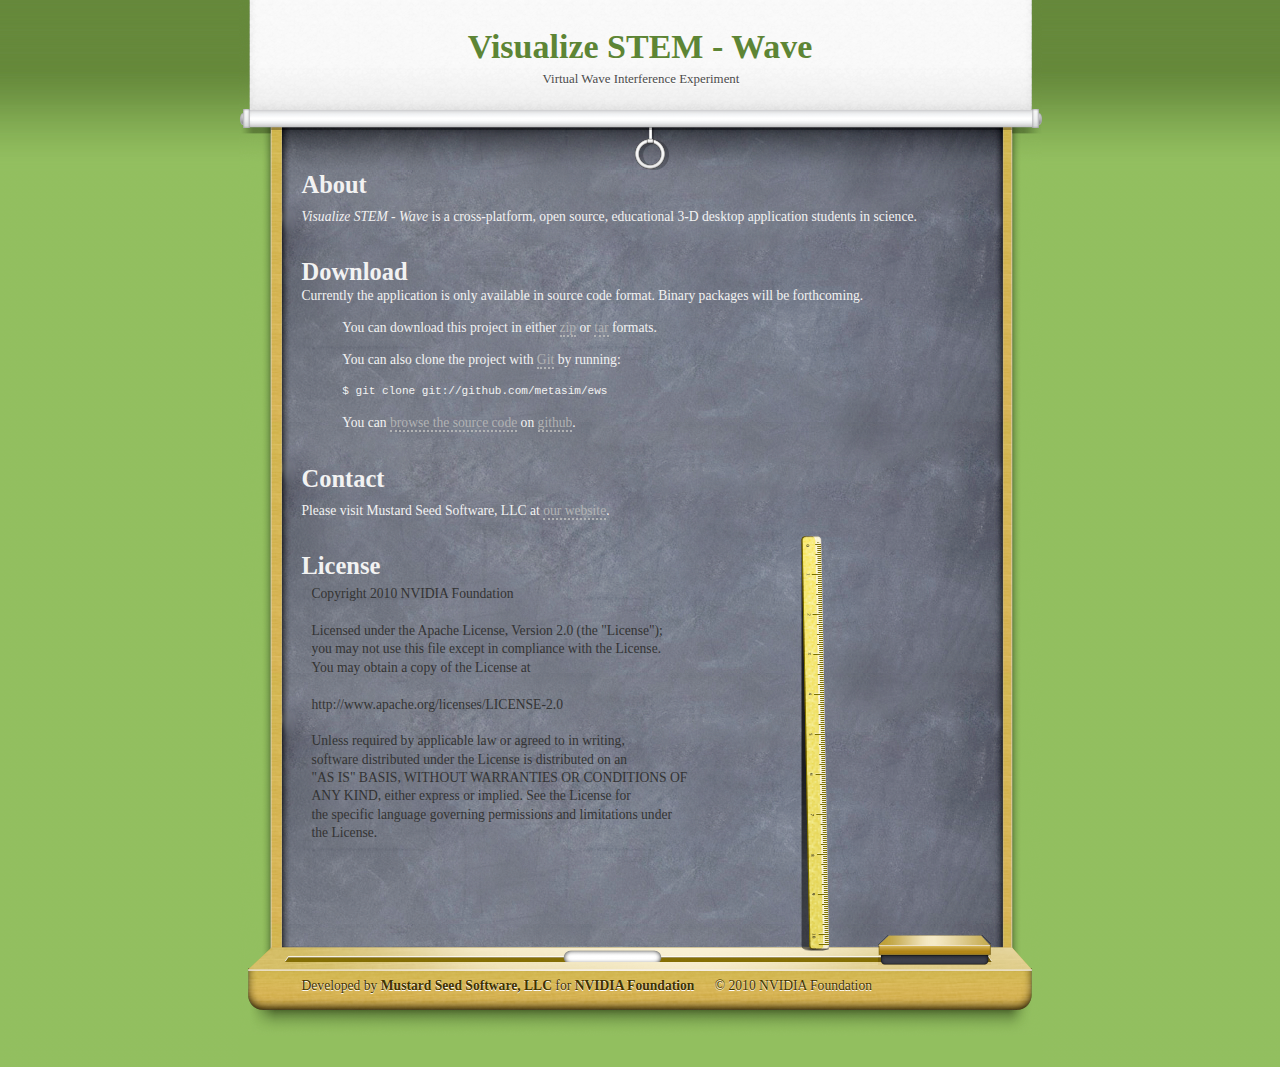
<file: index.html>
<!DOCTYPE html PUBLIC "-//W3C//DTD XHTML 1.0 Strict//EN" "http://www.w3.org/TR/xhtml1/DTD/xhtml1-strict.dtd">
<html xmlns="http://www.w3.org/1999/xhtml">
	<head>
		<meta http-equiv="content-type" content="text/html; charset=utf-8" />
		<meta name="robots" content="all" />
		<link rel="icon" href="http://metasim.github.com/ews/favicon.ico" type="image/x-icon" />
		<link rel="shortcut icon" href="http://metasim.github.com/ews/favicon.ico" type="image/x-icon" />
		
		<title>Visualize STEM - Wave</title>
		<link rel="stylesheet" type="text/css" media="screen" href="rw_common/themes/school/styles.css"  />
		<link rel="stylesheet" type="text/css" media="print" href="rw_common/themes/school/print.css"  />
		<link rel="stylesheet" type="text/css" media="handheld" href="rw_common/themes/school/handheld.css"  />
		<link rel="stylesheet" type="text/css" media="screen" href="rw_common/themes/school/css/styles/blackboard.css" />
		<link rel="stylesheet" type="text/css" media="screen" href="rw_common/themes/school/css/header/header_center.css" />
		<link rel="stylesheet" type="text/css" media="screen" href="rw_common/themes/school/css/sidebar/sidebar_hide.css" />
		<link rel="stylesheet" type="text/css" media="screen" href="rw_common/themes/school/css/objects/chalk.css" />
		<link rel="stylesheet" type="text/css" media="screen" href="rw_common/themes/school/css/objects/eraser.css" />
		<link rel="stylesheet" type="text/css" media="screen" href="rw_common/themes/school/css/objects/ruler.css" />
		<link rel="stylesheet" type="text/css" media="screen" href="rw_common/themes/school/css/fonts/comic.css" />
		
		
		<script type="text/javascript" src="rw_common/themes/school/javascript.js"></script>
		
		
		
	</head>
<body>
<div id="top_grad"></div>
<div id="projector"></div>
<div id="container"><!-- Start container -->
	<div id="pageHeader"><!-- Start page header -->
		
		<h1>Visualize STEM - Wave</h1>
		<h2>Virtual Wave Interference Experiment</h2>
	</div><!-- End page header -->
	
	<div id="contentContainer"><!-- Start main content wrapper -->
		<div id="content"><!-- Start content -->
			<h2>About</h2>

<p><em>Visualize STEM - Wave</em> is a cross-platform, open source, educational 3-D desktop application students in science.</p>
<br />

<h2>Download</h2>

Currently the application is only available in source code format. Binary packages will be forthcoming.
<div style="padding-left: 3em">
    <p>
      You can download this project in either
      <a href="http://github.com/metasim/ews/zipball/master">zip</a> or
      <a href="http://github.com/metasim/ews/tarball/master">tar</a> formats.
    </p>
    <p>You can also clone the project with <a href="http://git-scm.com">Git</a>
      by running:
      <pre>$ git clone git://github.com/metasim/ews</pre>
    </p>
	<p>You can <a href="http://metasim.github.com/ews/">browse the source code</a> on <a href="http://github.com/">github</a>.</p>
</div>

<br />
<h2>Contact</h2> 

<p>Please visit Mustard Seed Software, LLC at <a href="http://mseedsoft.com" rel="external" title="Mustard Seed Software, LLC">our website</a>.</p>
<br />

<h2>License</h2>
<blockquote>Copyright 2010 NVIDIA Foundation<br /><br />
Licensed under the Apache License, Version 2.0 (the "License");<br />
you may not use this file except in compliance with the License.<br />
You may obtain a copy of the License at<br /><br />
http://www.apache.org/licenses/LICENSE-2.0<br /><br />

Unless required by applicable law or agreed to in writing, <br />
software distributed under the License is distributed on an <br />
"AS IS" BASIS, WITHOUT WARRANTIES OR CONDITIONS OF <br />
ANY KIND, either express or implied. See the License for <br />
the specific language governing permissions and limitations under <br />
the License.
</blockquote>



		</div><!-- End content -->
	</div><!-- End main content wrapper -->
	
	<div id="sidebarContainer"><!-- Start Sidebar wrapper -->
		<div id="navcontainer"><!-- Start Navigation -->
			<ul><li><a href="./" rel="self" id="current">Visualize STEM - Wave</a></li></ul>
		</div><!-- End navigation --> 
		<div id="sidebar"><!-- Start sidebar content -->
			<h1 class="sideHeader"></h1><!-- Sidebar header -->
			<!-- sidebar content you enter in the page inspector -->
			 <!-- sidebar content such as the blog archive links -->
		</div><!-- End sidebar content -->
	</div><!-- End sidebar wrapper -->
	
	<div class="clearer"></div>
	<div id="breadcrumbcontainer"><!-- Start the breadcrumb wrapper -->
				
	</div><!-- End breadcrumb -->
	<div id="footer"><!-- Start Footer -->
		<div id="eraser"></div>
		<div id="chalk"></div>
		<div id="ruler"></div>
		<p>Developed by <a href="http://mseedsoft.com">Mustard Seed Software, LLC</a> for <a href="http://www.nvidia.com/object/corporate_community.html">NVIDIA Foundation</a>&nbsp;&nbsp;&nbsp;&nbsp;&nbsp;&nbsp;&copy; 2010 NVIDIA Foundation</p>
	</div><!-- End Footer -->
</div><!-- End container -->
</body>
</html>
</file>
<file: rw_common/themes/school/styles.css>
/* @group General Styles */
/* the body has a default font set here, however if you use the font variations, this will be overridden by those variation. We have set a font family here so that if the font is not available on a certain broswer it will use this family. */
body {
	background: repeat url(images/body_bg.png);
	margin: 0;
	color: #f2f2f2;
	font: 0.85em/1.35em 'Lucida Grande', LucidaGrande, Lucida, Helvetica, Arial, sans-serif;
	padding: 0;
}

p {
}

b, strong {

}

a:link, a:visited {
	color: #b1b2b3;
	text-decoration: none;
	border-bottom: 2px dotted #b1b2b3;
}

a:hover, a:active {
	color: #ffffff;
}

img {

}

.image-left {
	float: left;
	margin: 3px 3px 3px 0;
}

.image-right {
	float: right;
	margin: 3px 0 3px 3px;
}
	
/* @end */

/* @group Layout */
.clearer {
	clear: both;
}

#top_grad {
	position: absolute;
	top: 0;
	left: 0;
	display: block;
	width: 102%;
	z-index: 0;
	height: 171px;
	background: repeat-x url(images/body_top_grad.png);
}

html > body #top_grad {
	width: 100%;
}

#projector {
	width: 100%;
	height: 192px;
	display: none;
	position: fixed;
	bottom: 0;
	z-index: 50;
}

#eraser {
	width: 113px;
	height: 31px;
	position: absolute;
	right: 51px;
	top: 43px;
	display: none;
}

#chalk {
	width: 99px;
	height: 14px;
	position: absolute;
	left: 324px;
	top: 57px;
	display: none;
}

#ruler {
	width: 28px;
	height: 415px;
	position: absolute;
	top: -356px;
	right: 213px;
	display: none;
}

#container {
	margin-right: auto;
	margin-left: auto;
	width: 803px;
	position: relative;
	z-index: 1;
}

#pageHeader {
	height: 171px;
}

#pageHeader img {
	float: right;
	margin-right: 10px;
}

#pageHeader h1 {
	margin: 0 63px 6px 63px;
	line-height: 1em;
	padding-top: 30px;
	color: #5d8535;
	font-size: 2.5em;
}

#pageHeader h2 {
	color: #4c4c4c;
	font-weight: normal;
	font-size: 0.95em;
	margin: 0 63px 0 65px;
	text-shadow: 0px 1px 0px #ffffff;
}

#contentContainer {
	padding-bottom: 20px;
	width: 580px;
	float: left;
}

#contentContainer #content {
	padding-right: 20px;
	padding-left: 63px;
}

#sidebarContainer {
	float: right;
	width: 177px;
}

#sidebarContainer #sidebar {
	padding-left: 10px;
	padding-right: 10px;
}

#sidebarContainer .sideHeader {
	font-size: 1.2em;
}

#footer {
	height: 175px;
	width: 803px;
	position: relative;
	color: #3f3100;
	text-shadow: 0px 1px 0px #ffffff;
}

#footer p {
	margin: 0;
	padding-top: 85px;
	padding-left: 63px;
}

#footer a:link, #footer a:visited {
	color: #3f3100;
	text-decoration: none;
	border-style: none;
	font-weight: bold;
	font-size: 1em;
}

#footer a:hover, #footer a:active {
}
	
/* @end */

/* @group Bread-crumb */

#breadcrumbcontainer {
	margin-top: 20px;
	clear: left;
	margin-right: 43px;
	margin-left: 43px;
	padding-left: 20px;
	padding-right: 20px;
}

#breadcrumbcontainer ul {
	margin: 0;
	padding: 0;
	list-style-type: none;
}

#breadcrumbcontainer li {
	display: inline;
}

#breadcrumbcontainer a {

}

#breadcrumbcontainer a:hover {

}
	
/* @end */

/* @group Toolbar */

/* Toolbar Styles */

#navcontainer {
	font-size: 1.2em;
	letter-spacing: 1px;
	margin-bottom: 20px;
	padding-left: 10px;
	padding-right: 10px;
}

#navcontainer #current {
	font-weight: bold;
}

#navcontainer #current:hover {
}

#navcontainer .currentAncestor {
	color: #b1b2b3;
	background: no-repeat left center url(images/sub_menu_dash.png);
}

/* Parent - Level 0 */

#navcontainer ul{
	list-style: none;
	margin: 0;
	padding: 0;
}

#navcontainer li {
}

#navcontainer a {
	text-decoration: none;
	color: #ffffff;
	padding-left: 10px;
	display: block;
	padding-top: 5px;
	padding-bottom: 5px;
	height: 15px;
	border-bottom-style: none;
}

#navcontainer a:hover {
	color: #b1b2b3;
}

#navcontainer a:active {
}

/* Child - Level 1 */

#navcontainer ul ul {
	margin-left: 15px;
	margin-bottom: 10px;
}

#navcontainer ul ul li {
}

#navcontainer ul ul a {
	color: #b1b2b3;
	font-size: 0.9em;
	padding-top: 3px;
	padding-bottom: 3px;
}

#navcontainer ul ul a:hover{
	color: #ffffff;
}

#navcontainer ul ul #current{
}

/* Child - Level 2 */

#navcontainer ul ul ul {

}

#navcontainer ul ul ul li { 
}

#navcontainer ul ul ul a{
}

#navcontainer ul ul ul a:hover{

}

/* Child Level 3 */

#navcontainer ul ul ul {

}

#navcontainer ul ul ul ul li { 
}

#navcontainer ul ul ul ul a{
}

#navcontainer ul ul ul ul a:hover{

}

/* Child Level 4 */

#navcontainer ul ul ul ul {

}

#navcontainer ul ul ul ul ul li { 
}

#navcontainer ul ul ul ul ul a{
}

#navcontainer ul ul ul ul ul a:hover{

}

/* Child Level 5 */

#navcontainer ul ul ul ul ul {

}

#navcontainer ul ul ul ul ul ul li { 
}

#navcontainer ul ul ul ul ul ul a{
}

#navcontainer ul ul ul ul ul ul a:hover{

}

/* @end */

/* @group Global Classes */

blockquote, .standout {
	color: #333333;
	margin: 10px 0;
	padding: 0 10px;
}

h1 {
	font-size: 2em;
	margin: 5px 0;
}

h2 {
	font-size: 1.8em;
	margin: 5px 0;
}

h3 {
	font-size: 1.6em;
	margin: 5px 0;
}

h4 {
	font-size: 1.4em;
	margin: 5px 0;
}

.imageStyle {
}

/* Main content area unordered list styles */
#contentContainer #content ul {
}

#contentContainer #content li {
}

ul.disc {
	list-style-type: disc;
}

ul.circle {
	list-style-type: circle;
}

ul.square {
	list-style-type: square;
}

ol.arabic-numbers {
	list-style-type: decimal;
}

ol.upper-alpha {
	list-style-type: upper-alpha;
}

ol.lower-alpha {
	list-style-type: lower-alpha;
}

ol.upper-roman {
	list-style-type: upper-roman;
}

ol.lower-roman {
	list-style-type: lower-roman;
}

/* Sidebar area unordered list styles */
#sidebarContainer #sidebar ul {
	margin: 10px 0;
	padding: 0;
}

#sidebarContainer #sidebar li {
}

/* Table Styles */
table {
	font-size: 1em;
}
	
/* @end */

/* @group Blog */

/* @group Tag Cloud */
ul.blog-tag-cloud {
	margin: 0 0 10px;
	padding: 0;
	text-align: justify;
}

ul.blog-tag-cloud li {
	display: inline;
	padding-right: 5px;
}

.blog-tag-size-1 {	
	font-size: 0.8em;
}

.blog-tag-size-2 {	
	font-size: 0.85em;
}

.blog-tag-size-3 {	
	font-size: 0.9em;
}

.blog-tag-size-4 {	
	font-size: 0.95em;
}

.blog-tag-size-5 {	
	font-size: 1em;
}

.blog-tag-size-6 {	
	font-size: 1.05em;
}

.blog-tag-size-7 {	
	font-size: 1.1em;
}

.blog-tag-size-8 {	
	font-size: 1.15em;
}

.blog-tag-size-9 {	
	font-size: 1.2em;
}

.blog-tag-size-10 {	
	font-size: 1.25em;
}

.blog-tag-size-11 {	
	font-size: 1.3em;
}

.blog-tag-size-12 {	
	font-size: 1.35em;
}

.blog-tag-size-13 {
	font-size: 1.4em;
}

.blog-tag-size-14 {	
	font-size: 1.45em;
}

.blog-tag-size-15 {
	font-size: 1.5em;
}

.blog-tag-size-16 {	
	font-size: 1.55em;
}

.blog-tag-size-17 {	
	font-size: 1.6em;
}

.blog-tag-size-18 {	
	font-size: 1.65em;
}

.blog-tag-size-19 {
	font-size: 1.7em;
}

.blog-tag-size-20 {	
	font-size: 1.75em;
}

/* @end */

/* @group Archive Page */

.blog-archive-background {
}.blog-archive-headings-wrapper {
}

.blog-archive-entries-wrapper {
}

.blog-archive-entries-wrapper .blog-entry {
}.blog-archive-month {
	margin-bottom: 5px;
	font-size: 2.5em;
}

.blog-archive-link {
	margin-bottom: 30px;
	padding-bottom: 30px;
	background: url(images/blog_divider.png) bottom left no-repeat;
}.blog-archive-link a:link, .blog-archive-link a:visited {
}
	
/* @end */

.blog-entry {
	margin-bottom: 30px;
	padding-bottom: 30px;
	background: url(images/blog_divider.png) bottom left no-repeat;
}

.blog-entry-title {
	font-size: 2em;
	margin-bottom: 15px;
	font-weight: normal;
}

.blog-entry-title a:link {
	border: hidden;
	color: #f2f2f2;
}

.blog-entry-title a:hover {
	border-bottom: dashed;
}

.blog-entry-date {
	font-size: 1em;
	color: #b1b2b3;
	margin-bottom: 15px;
}

.blog-read-more {
	display: block;
	padding-top: 10px;
}

.blog-entry-summary {
	margin-bottom: 10px;
}

.blog-entry-body {
}

.blog-entry-comments {
	padding-top: 10px;
}

/*styles the category link in the main entry */
.blog-entry-category {
}

.blog-entry-category a:link, .blog-entry-category a:visited {
}


/* styles the archives in the blog sidebar */
#blog-archives {
	margin-bottom: 10px;
}

.blog-category-link-enabled {
	line-height: 1.8em;
	
}

.blog-category-link-disabled {
	line-height: 1.8em;
}


/* Styles the blog categories in the blog sidebar */
#blog-categories {
	margin-bottom: 10px;
}

.blog-category-link-enabled {
}

.blog-category-link-disabled {
}

/* Styles the blog RSS feeds in the blog sidebar */
#blog-rss-feeds {
	margin-bottom: 10px;
}

.blog-rss-link {
}

.blog-comments-rss-link {
}

/* @end */

/* @group File Sharing */

.filesharing-description {
	margin-bottom: 20px;
}

.filesharing-item {
	margin-bottom: 20px;
}

.filesharing-item-title a:link {
}

.filesharing-item-title a:hover {
}

.filesharing-item-title a:visited {

}

.filesharing-item-description {
	padding: 5px;
}

/* @end */

/* @group Photo Album */

/* @group Index Page (Thumbnail view) */

.album-title {
	font-size: 2em;
	margin-bottom: 5px;
}

.album-description {
	font-size: 1em;
	color: #b1b2b3;
	margin-bottom: 75px;
}

.album-wrapper {
	display: block;
	width: 99%;
	position: relative;
}

.thumbnail-wrap {
	text-align: center;
	position: relative;
	float: left;
	margin-bottom: 60px;
	margin-right: 26px;
}

.thumbnail-frame {
	border-style: none;
	padding: 8px;
	position: absolute;
    bottom: 0;
    left: 0;
}

.thumbnail-frame:hover {
}

.thumbnail-frame a:link, .thumbnail-frame a:visited {
	border-style: none;
}

.thumbnail-frame a:hover {
}

.thumbnail-frame img {
	padding: 1px;
	margin: auto;
}

.thumbnail-caption {
	font-size: 1em;
	margin: 0;
	padding: 0;
	width: 100%;
	height: 38px;
	display: block;
}
	
/* @end */

/* @group Single Page (Photo view) */

.photo-background {
	text-align: center;
	margin: 0;
}

.photo-navigation {
	height: 171px;
	background: url(images/body_top_grad.png) repeat-x;
	position: absolute;
	width: 100%;
	top: 0;
	left: 0;
	text-align: left;
	padding: 0;
}

.photo-links {
	width: 740px;
	height: 91px;
	margin: 0 auto;
	font-size: 0.95em;
	background: url(images/photo_links_bg.png) no-repeat 0 -6px;
	padding: 0 0 0 63px;
}

.photo-navigation a:link, .photo-navigation a:visited {

}

.photo-navigation a:hover {
	color: #5d8535;
}

.photo-frame {
	margin-right: auto;
	margin-left: auto;
	margin-top: 200px;
	padding: 10px;
	background: #fff;
}

.photo-title {
	margin: 0px auto 0px auto;
	color: #5d8535;
	font-size: 2.5em;
	width: 740px;
	height: 37px;
	background: url(images/photo_title_bg.png) repeat-y 0px 0px;
	padding: 25px 0 0 63px;
	position: relative;
	top: 0;
	z-index: 12;
}


.photo-caption {
	color: #4c4c4c;
	font-size: 0.95em;
	margin: -4px auto 0 auto;
	text-shadow: 0px 1px 0px #ffffff;
	width: 740px;
	height: 24px;
	background: repeat url(images/photo_caption_bg.png) 0px 0px;
	padding: 0 0 0 63px;
}

html>body .photo-caption {
	margin-top: 0px;
}

/* @group EXIF data */
/* Data wrapper */
.exif-data {
}

/* p tag classes for all exif data */
p.exif-version {
}

p.exif-colour-space {
}

p.exif-focal-length {
}

p.exif-dimensions {
}

p.exif-pixel-y-dimension {
}

p.exif-pixel-x-dimension {
}

p.exif-oecf-value {
}

p.exif-subsec-time-original {
}

p.exif-exposure-mode {
}

p.exif-spatial-frequency-response {
}

p.exif-scene-capture-type {
}

p.exif-subject-location {
}

p.exif-shutter-speed {
}

p.exif-datetime-original {
}

p.exif-subsec-time {
}

p.exif-compressed-bits-per-pixel {
}

p.exif-flash-energy {
}

p.exif-saturation {
}

p.exif-brightness {
}

p.exif-exposure-time {
}

p.exif-f-number {
}

p.exif-file-source {
}

p.exif-gain-control {
}

p.exif-subject-area {
}

p.exif-cfa-pattern {
}

p.exif-scene-type {
}

p.exif-white-balance {
}

p.exif-flash {
}

p.exif-exposure-index {
}

p.exif-flashpix-version {
}

p.exif-device-setting-description {
}

p.exif-focalplane-x-resolution {
}

p.exif-image-uniqueid {
}

p.exif-components-configuration {
}

p.exif-light-source {
}

p.exif-sensing-method {
}

p.exif-aperture {
}

p.exif-sharpness {
}

p.exif-exposure-program {
}

p.exif-subject-distance {
}

p.exif-subsec-time-digitized {
}

p.exif-contrast {
}

p.exif-focalplane-resolution-unit {
}

p.exif-gamma {
}

p.exif-35mm-focal-length {
}

p.exif-datetime-digitized {
}

p.exif-subject-distance-range {
}

p.exif-custom-rendered {
}

p.exif-max-aperture {
}

p.exif-sound-file {
}

p.exif-metering-mode {
}

p.exif-spectral-sensitivity {
}

p.exif-exposure-bias {
}

p.exif-focalplane-y-resolution {
}

p.exif-iso-rating {
}

p.exif-maker-note {
}

p.exif-digital-zoom-ratio {
}

p.exif-user-comment {
}
/* @end */
/* @end */
	
/* @end */

/* @group Quicktime Page */

.movie-description {

}
	
/* @end */

/* @group Quicktime Album */

/* @group Index Page (Movie Thumbnail view) */

.movie-page-title {
	font-size: 2em;
	margin-bottom: 5px;
}.movie-page-description {
	font-size: 1em;
	color: #b1b2b3;
	margin-bottom: 15px;
}.movie-thumbnail-frame {
	width: 132px;
	height: 132px;
	margin-bottom: 10px;
	margin-right: 10px;
	float: left;
	text-align: center;
}

.movie-thumbnail-frame a {
	border: none;
}

.movie-thumbnail-frame img {
	border: solid #f0f0f0 1px;
	padding: 1px;
}

.movie-thumbnail-frame:hover {
}

.movie-thumbnail-caption {
	padding-top: 10px;
	font-size: 1em;
}
	
/* @end */

/* @group Single Page (Movie View) */

.movie-background {
	background: repeat url(images/blackboard.png);
	margin-top: 10px;
	text-align: center;
}

.movie-title {
	font-size: 1.45em;
	background: repeat-x url(images/movie_title_bg.png);
	height: 34px;
	color: #3f3100;
	padding-top: 7px;
	text-shadow: 0px 1px 0px #ffffff;
}

.movie-frame {

}
	
/* @end */


/* @end */

/* @group Contact Form */
.message-text {
} 

.required-text {
}

.form-input-field {
}

.form-input-button { 
} 
/* @end */
</file>
<file: rw_common/themes/school/print.css>
/*<group=General Styles>*/

body {
	background: transparent none;
	margin: 0px 5% 0px 5%;
	text-align: left;
	color: #000000;
	letter-spacing: 0.5px;
	word-spacing: 1px;
	padding: 0px;
	font: 10pt Georgia, Times New Roman, Times, serif;
}

p { 
}

b, strong {
	font-weight: bold;
}

a:link, a:visited {
}

a:hover, a:active {
}
	
/*</group>*/

/*<group=Layout>*/

#container {	text-align: left;
	width: 100%;
	padding: 0px;
	margin: 0px;
}

#pageHeader {
	text-align: left;
	background: none;
	border-bottom: 1px solid #cccccc;
	padding-bottom: 10px;
	margin-bottom: 10px;
}

#pageHeader img {
	float: right;
}

#pageHeader h1 {
	color: #000000;
	margin: 0px;
	font-weight: bold;
	font-size: 16pt;
	padding: 0px;
}

#pageHeader h2 {
	color: #333333;
	margin: 0px;
	font-size: 13pt;
	font-weight: normal;
	padding: 0px;
}

#contentContainer {
	float: none !important;
	padding: 0px;
	border-bottom: 1px solid #cccccc;
	margin-bottom: 10px;
	padding-bottom: 10px;
}

#contentContainer #content {
	padding: 0px;
}

#contentContainer #content img {
}

#sidebarContainer {
	float: none;
	width: auto;
}

#sidebarContainer .sidebar {
}

#footer {
	text-align: center; 
	background: none;
	color: #000000;
	font-size: 10pt;
	border-top: 1px solid #cccccc;
	margin-top: 10px;
	padding-top: 10px;
}

#footer a {
}

#footer a:hover {
}
	
/*</group>*/

/*<group=toolbar>*/

#navcontainer {
	display: none;
}
	
/*</group>*/

/*<group=Bread-crumb>*/

#breadcrumbcontainer {
	display: none;
}
	
/*</group>*/

/*<group=Global Classes>*/

.standout {
	color: #474747;
	font-size: 11pt;
	font-weight: bold;
	letter-spacing: 1px;
	word-spacing: 2px;
	padding: 40px;
	background-color: #f5f5f5;
	font-style: italic;
}

h1 {
	font-size: 20pt;
	font-weight: bold;
	margin-bottom: 3px;
}

h2 {
	font-size: 18pt;
	font-weight: bold;
	margin-bottom: 3px;
}

h3 {
	font-size: 16pt;
	font-weight: bold;
	margin-bottom: 3px;
}

h4 {
	font-size: 14pt;
	font-weight: bold;
	margin-bottom: 3px;
}

h5 {
	font-size: 12px;
	font-weight: bold;
	margin-bottom: 3px;
}

.imageStyle {
}
	
/*</group>*/

/*<group=Blog>*/

.blog-entry {
	border-style: none;
}

.blog-entry-title {
	font-size: 16pt;
	font-weight: bold;
	margin-bottom: 3px;
	border-style: none;
}

.blog-entry-date {
	margin-bottom: 10px;
	margin-top: 5px;
	border-style: none;
	font-size: 10pt;
	color: #333333;
}

.blog-entry-body {
	margin-bottom: 45px;
	border-style: none;
}
	
/*</group>*/

/*<group=File Sharing>*/

.filesharing-description {
	margin-bottom: 20px;
	border-bottom: 1px solid #d9d9d9;
}

.filesharing-item {
	
}

.filesharing-item-title {
	font-size: 16pt;
	font-weight: bold;
}

.filesharing-item-description {
	margin-bottom: 10px;
}

/*</group>*/

/*<group=Photo Album>*/

/*<group=Index Page (Thumbnail view)>*/

.album-title {
	font-size: 16pt;
	font-weight: bold;
	margin-bottom: 3px;
}

.album-description {
}

.thumbnail-frame {
	margin: 0px;
	padding: 0px;
}

.thumbnail-frame a {
}

.thumbnail-frame a:hover {
	height: 30px;
}

.thumbnail-frame img {
	background: repeat url(images/sidebar_bg.png);
}

.thumbnail-caption {
	color: #4c4c4c;
	margin-top: -2px;
	font-size: 10pt;
}
	
/*</group>*/

/*<group=Single Page (Photo view)>*/

.photo-background {
	text-align: center;
}

.photo-navigation {
	background: none;
	display: none;
}

.photo-navigation a {
	display: none;
}

.photo-navigation a:hover {
	display: none;
}

.photo-frame{

}

.photo-links {
	display: none;
}

.photo-title {
	display: none;
}

.photo-caption {
	font-size: 11pt;
	margin: 0px;
	text-align: center;
}

/*</group>*/
	
/*</group>*/

/*<group=Quicktime Page>*/

.movie-title {
	font-size: 16pt;
	font-weight: bold;
	text-align: left;
}

.movie-description {
	text-align: center;
}

.movie-frame {
	text-align: center;
	margin-bottom: 10px;
}
	
/*</group>*/
</file>
<file: rw_common/themes/school/handheld.css>
/*<group=General Styles>*/

body {
	text-align: left;
	font-family: Verdana, Arial, Helvetica, sans-serif;
	font-size: 0.9em;
	margin: 0px;
	padding: 0;
	white-space: pre;
}

p {
}

b, strong {

}

a:link {
	color: #0000ff;
	text-decoration: underline;
}

a:visited {
	color: #681796;
}

a:hover, a:active {
	text-decoration: none;
	background: #0000ff;
	color: #ffffff;
}

img {
	max-width: 99%;
}

.image-left {

}

.image-right {

}
	
/*</group>*/

/*<group=Layout>*/

#container { 
	background: #ffffff;
	background-image: none;
	width: 100%;
}

#pageHeader {
	height: auto;
	text-align: left;
	margin-bottom: 8px;
	background: #000000;
	padding: 3px;
	border-bottom: solid #191919 2px;
}

#pageHeader img {
	position: relative;
	top: auto;
	right: auto;
}

#pageHeader h1 {
	color: #ffffff;
	font-size: 1.3em;
	margin: 0 0 5px;
	padding-top: 0px;
	font-weight: bold;
}

#pageHeader h2 {
	font-size: 1.1em;
	margin: 0;
	color: #ffffff;
	font-weight: normal;
}

#contentContainer {
	margin: 0px;
	display: block;
	width: auto;
}

#contentContainer #content {
	margin: 0;
	padding: 0;
}

#sidebarContainer {
	float: none;
	width: auto;
	display: block;
	margin-bottom: 10px;
	padding-bottom: 10px;
	border-bottom: 1px solid #808080;
}

#sidebarContainer #sidebar {
	margin: 0;
	padding: 0px;
}

#sidebarContainer .sideHeader {
	color: #000000;
	font-weight: bold;
	margin-bottom: 5px;
}

#footer { 
	width: auto;
	text-align: left;
	padding: 0px;
	margin: 0;
}

#footer p {
}

#footer a:link, #footer a:visited {

}

#footer a:hover, #footer a:active {
}
	
/*</group>*/

/*<group=Bread-crumb>*/

#breadcrumbcontainer {
	margin-bottom: 5px;
}

#breadcrumbcontainer ul {
	list-style: none;
	margin: 0;
	padding: 0;
}

#breadcrumbcontainer li {
	display: inline;
	padding: 0;
	margin: 0;
}

#breadcrumbcontainer a {
	padding: 0;
}

#breadcrumbcontainer a:hover {

}
	
/*</group>*/

/*<group=Toolbar>*/

/* Toolbar Styles */

#navcontainer {
	color: #000000;
	margin: 0 0 10px 0;
	padding: 0;
}

#navcontainer #current {

}

#navcontainer #current:hover {
}

#navcontainer .currentAncestor {

}

/* Parent - Level 0 */

#navcontainer ul{
	margin: 0;
	padding: 0;
	list-style-type: none;
}

#navcontainer li {
	margin: 0;
	padding: 0;
}

#navcontainer a {
	padding: 0;
}

#navcontainer a:hover {
}

#navcontainer a:active {
}

/* Child - Level 1 */

#navcontainer ul ul {
	list-style-type: none;
	margin-left: 2px;
	padding: 0;
	color: black;
}

#navcontainer ul ul li {
	padding-left: 5px;
}

#navcontainer ul ul a {
	padding: 0;
}

#navcontainer ul ul a:hover{
}

#navcontainer ul ul #current{
}

/* Child - Level 2 */

#navcontainer ul ul ul {

}

#navcontainer ul ul ul li {
	padding-left: 10px;
}

#navcontainer ul ul ul a{
}

#navcontainer ul ul ul a:hover{

}

/* Child Level 3 */

#navcontainer ul ul ul {

}

#navcontainer ul ul ul ul li {
	padding-left: 15px;
}

#navcontainer ul ul ul ul a{
}

#navcontainer ul ul ul ul a:hover{

}

/* Child Level 4 */

#navcontainer ul ul ul ul {

}

#navcontainer ul ul ul ul ul li {
	padding-left: 20px;
}

#navcontainer ul ul ul ul ul a{
}

#navcontainer ul ul ul ul ul a:hover{

}

/* Child Level 5 */

#navcontainer ul ul ul ul ul {

}

#navcontainer ul ul ul ul ul ul li { 
}

#navcontainer ul ul ul ul ul ul a{
}

#navcontainer ul ul ul ul ul ul a:hover{

}

/*</group>*/

/*<group=Global Classes>*/

blockquote, .standout {
	margin: 0;
	padding: 5px;
	font-weight: bold;
}

h1 {
}

h2 {
}

h3 {
}

h4 {
}

.imageStyle {

}
	
/*</group>*/

/*<group=Blog>*/

/*<group=Archive Page>*/

.blog-archive-background {
}.blog-archive-headings-wrapper {
}

.blog-archive-entries-wrapper {
}

.blog-archive-entries-wrapper .blog-entry {
}.blog-archive-month {
}

.blog-archive-link {
}.blog-archive-link a:link, .blog-archive-link a:visited {
}
	
/*</group>*/

.blog-entry {
}

.blog-entry-title {
	font-weight: bold;
	margin-bottom: 3px;
}

.blog-entry-date {
	margin-bottom: 8px;
	font-size: 0.9em;
	color: #808080;
}

.blog-entry-body {
	margin-bottom: 5px;
	padding-bottom: 5px;
	border-bottom: 1px solid #cccccc;
}

.blog-entry-comments {
	display: none;
}

.blog-entry-category {
}

.blog-category-link-enabled {
}

.blog-category-link-disabled {
}

/*</group>*/

/*<group=File Sharing>*/

.filesharing-description {
}

.filesharing-item {
	margin-bottom: 5px;
	padding-bottom: 5px;
	border-bottom: 1px solid #cccccc;
}

.filesharing-item-title a:link {
}

.filesharing-item-title a:hover {
}

.filesharing-item-title a:visited {

}

.filesharing-item-description {
}

/*</group>*/

/*<group=Photo Album>*/

/*<group=Index Page (Thumbnail view)>*/

.album-title {
	font-weight: bold;
	margin-bottom: 3px;
}

.album-description {
	margin-bottom: 8px;
	font-size: 0.9em;
	color: #808080;
}

table.thumbnail-table {
	width: 99%;
}

table.thumbnail-table, table.thumbnail-table tr, table.thumbnail-table td {
	display: block;
}

.thumbnail-frame {
}

.thumbnail-frame:hover {
}

.thumbnail-frame a {
}

.thumbnail-frame a:hover {
}

.thumbnail-frame img {
}

.thumbnail-caption {
}
	
/*</group>*/

/*<group=Single Page (Photo view)>*/

.photo-background {
}

.photo-navigation {
}

.photo-links {
}

.photo-navigation a:link, .photo-navigation a:visited {

}

.photo-navigation a:hover {

}

.photo-frame{
}

.photo-title {
}

.photo-caption {
}

/*</group>*/
	
/*</group>*/

/*<group=Quicktime Page>*/

.movie-description {

}
	
/*</group>*/

/*<group=Quicktime Album>*/

/*<group=Index Page (Movie Thumbnail view)>*/

.movie-page-title {
	font-weight: bold;
	margin-bottom: 3px;
}.movie-page-description {
	margin-bottom: 8px;
	font-size: 0.9em;
	color: #808080;
}.movie-thumbnail-frame {
}

.movie-thumbnail-frame:hover {
}

.movie-thumbnail-caption {
}
	
/*</group>*/

/*<group=Single Page (Movie View)>*/

.movie-background {
}

.movie-title {
}

.movie-frame {

}
	
/*</group>*/


/*</group>*/

/*<group=Contact Form>*/
.message-text { 
} 

.required-text {
} 

.form-input-field {
	max-width: 100%;
} 

.form-input-button { 
} 
/*</group>*/
</file>
<file: rw_common/themes/school/css/styles/blackboard.css>
#top_grad {
	background: repeat-x url(../../images/body_top_grad.png);
}

#projector {
	background: url(../../images/projector/projector.png) no-repeat center;
}

#eraser {
	background: no-repeat url(../../images/eraser.gif);
}

#chalk {
	background: url(../../images/chalk.png) no-repeat;
}

#ruler {
	background: url(../../images/ruler.png) no-repeat;
}

#container {
	background: repeat-y url(../../images/content_bg.png) 0px 171px;
}

#pageHeader {
	background: no-repeat url(../../images/header_bg.png) top;
}

#footer {
	background: no-repeat url(../../images/footer_sill.png) center bottom;
}

#navcontainer a {
	background: no-repeat left center url(../../images/top_menu_dash.png);
}

#navcontainer a:hover {
	background: no-repeat left center url(../../images/sub_menu_dash.png);
}

#navcontainer ul ul a {
	background: no-repeat left center url(../../images/sub_menu_dash.png);
}

.thumbnail-frame img {
	border: solid #f0f0f0 1px;
}
</file>
<file: rw_common/themes/school/css/header/header_center.css>
#pageHeader {
	text-align: center;
}

#pageHeader img {
	float: none;
	margin-right: 0px;
	margin-left: 0px;
}
</file>
<file: rw_common/themes/school/css/sidebar/sidebar_hide.css>
#sidebarContainer {
	display: none;
}

#contentContainer {
	width: auto;
}

#contentContainer #content {
	padding-right: 63px;
	padding-left: 63px;
}

#ruler {
	display: none;
}
</file>
<file: rw_common/themes/school/css/objects/chalk.css>
#chalk {
	display: block;
}
</file>
<file: rw_common/themes/school/css/objects/eraser.css>
#eraser {
	display: block;
}
</file>
<file: rw_common/themes/school/css/objects/ruler.css>
#ruler {
	display: none;
}

html>body #ruler {
	display: block;
}
</file>
<file: rw_common/themes/school/css/fonts/comic.css>
/* We are changing all the following items to be set to the sans serif family, each item is seperated by a comma. If you set a different font in the styles.css file to any other item, then you need to add that item to the list here, otherwise that item will not be affected by this font variation option */

body, a:link, a:visited, #pageHeader h1, pageHeader h2, #sidebarContainer .sideHeader, #footer a:link, #footer a:visited, #navcontainer a, h1, h2, h3, h4, .blog-archive-month, .blog-entry-title, .blog-entry-date, .album-title, .album-description, .thumbnail-caption, .photo-title, .photo-caption, .movie-page-title, .movie-page-description, .movie-thumbnail-caption, .photo-title, .photo-caption, .movie-title  {
	font-family: "Comic Sans Ms";
}
</file>
